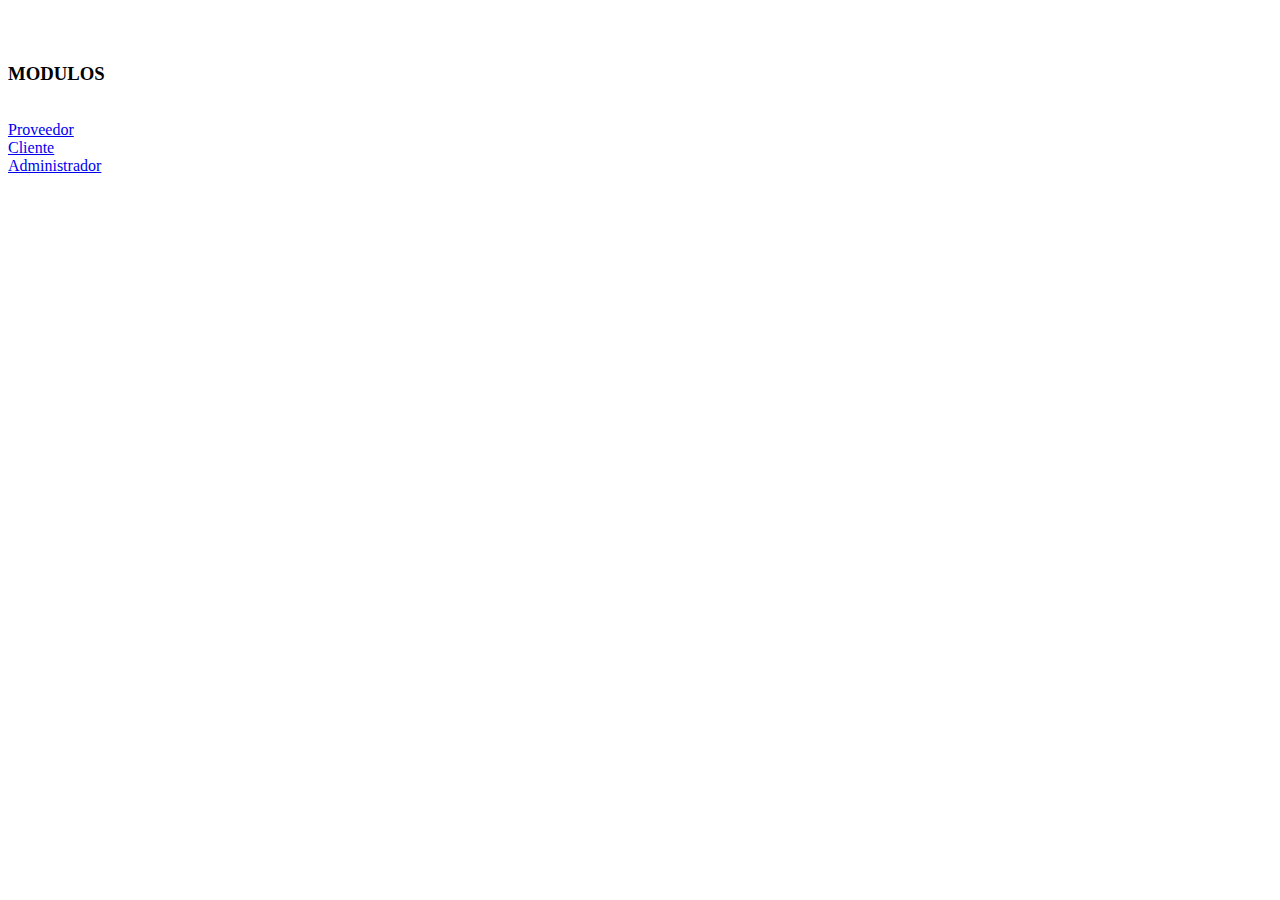
<file: Video_Monito_EJB-war/web/index.html>
<!DOCTYPE html>
<!--
To change this license header, choose License Headers in Project Properties.
To change this template file, choose Tools | Templates
and open the template in the editor.
-->
<html>
    <head>
        <title>TODO supply a title</title>
        <meta charset="UTF-8">
        <meta name="viewport" content="width=device-width, initial-scale=1.0">
    </head>
    <body>
        
        <br>
        <br>
        <div>
            <h3>MODULOS</h3>
        <br>
        <a href="./indexProveedor.html">Proveedor</a>
        <br>
        <a href="./IndexCliente">Cliente</a>
        
        <br>
        <a href="./indexAdministrador.html">Administrador</a>
        </div>
        
    </body>
</html>
</file>
